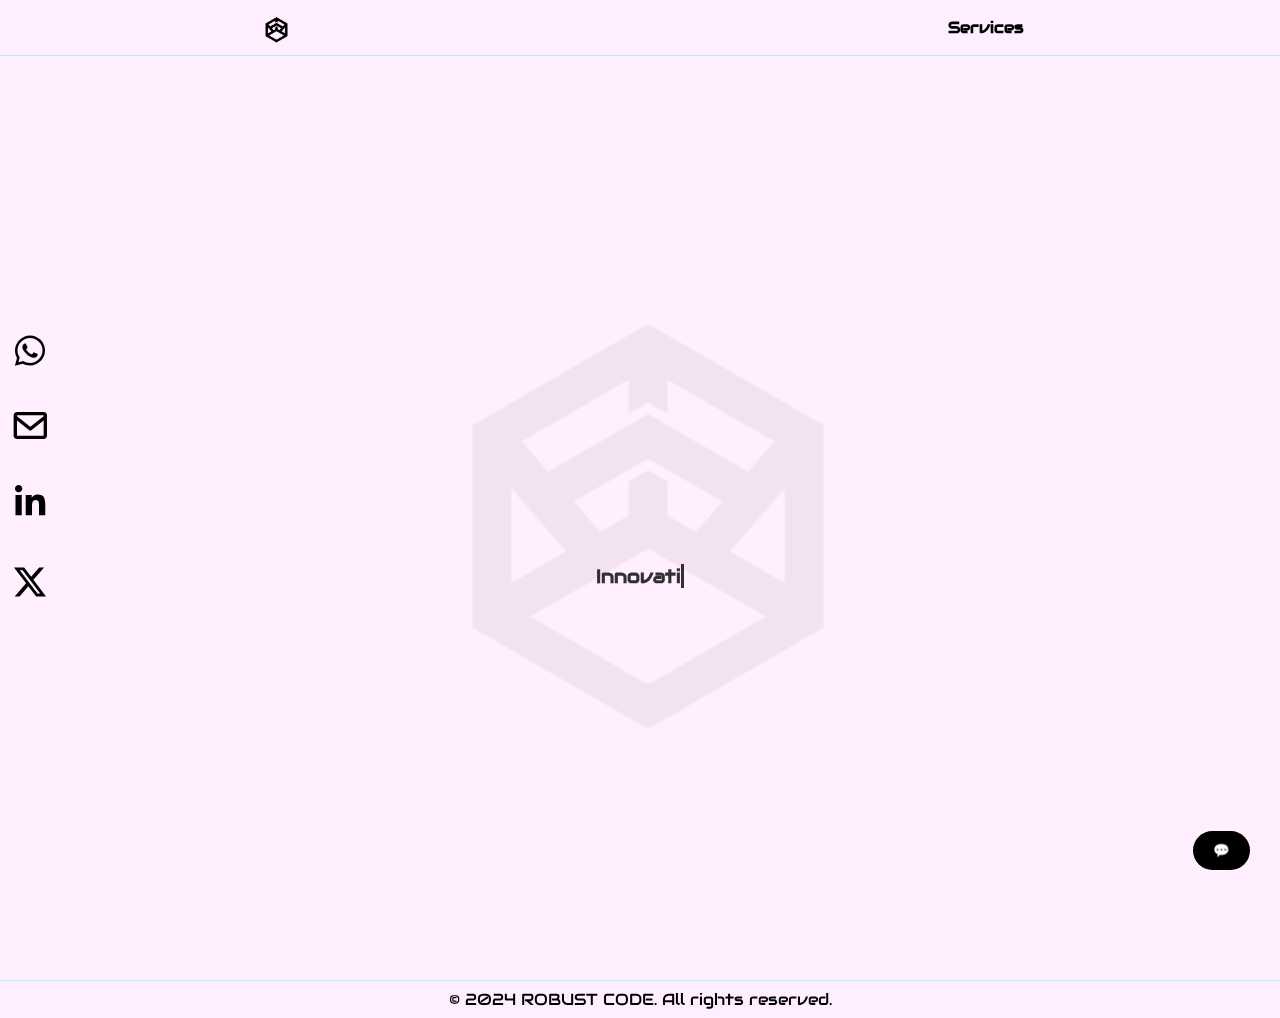
<file: index.html>
<!DOCTYPE html>
<html lang="fr">
<head>
  <meta charset="UTF-8">
  <meta name="viewport" content="width=device-width, initial-scale=1.0">
  <meta name="description" content="Robust Code propose des solutions SMART du developement web à l'optimisation avec l'intelligenc artificielle" />
  <meta name="keywords" content="IA, technologie, startup TI, Robuste, Robust, Code, Programation," />
  <title>ROBUST CODE | Accueil</title>
  <link rel="icon" href="/assets/images/logo.png" type="image/png">
  <!-- Google Fonts : Orbitron & Audiowide pour un style futuriste -->
  <link href="https://fonts.googleapis.com/css2?family=Audiowide&family=Orbitron:wght@700&display=swap" rel="stylesheet">
  <!-- Feuille de style -->
  <link rel="stylesheet" href="assets/css/styles.css">
  <link rel="stylesheet" href="https://cdnjs.cloudflare.com/ajax/libs/font-awesome/6.4.0/css/all.min.css" integrity="sha512-xxxxxxxxxxxxxxxxxxxxxxxxxxxxxxxxxxxxxxxxxxxxxxxxxxxxxxxxxxxxxxxxxxxxxxxxxx" crossorigin="anonymous" referrerpolicy="no-referrer" />
  <!-- Boxicons CDN -->
<link rel="stylesheet" href="https://unpkg.com/boxicons@2.1.4/css/boxicons.min.css">
<link rel="stylesheet" href="https://cdnjs.cloudflare.com/ajax/libs/font-awesome/5.13.1/css/all.min.css" />
</head>
<script src="assets/js/chatbot.js"></script>
<body>
  <!-- Header avec navigation (bouton/menu en haut à droite) -->
  <header class="header">
    <div class="nav-container">
      <div class="logo">
        <a href="index.html">
          <img src="assets/images/logo without bg black.png" alt="ROBUST CODE Logo">
        </a>
      </div>
      <nav class="nav-menu">
        <ul>
          <li><a href="assets/pages/services.html">Services</a></li>
        </ul>
      </nav>
    </div>
  </header>

  <!-- Section Hero -->
  <section class="hero-section">
    <div class="hero-content">
      <h1 class="assemble">
        <span style="--initial: -100%; animation-delay: 0s;">R</span>
        <span style="--initial: 100%; animation-delay: 0.1s;">O</span>
        <span style="--initial: -100%; animation-delay: 0.2s;">B</span>
        <span style="--initial: 100%; animation-delay: 0.3s;">U</span>
        <span style="--initial: -100%; animation-delay: 0.4s;">S</span>
        <span style="--initial: 100%; animation-delay: 0.5s;">T</span>
        <span style="--initial: 100%; animation-delay: 0.6s;">&nbsp;</span>
        <span style="--initial: -100%; animation-delay: 0.7s;">C</span>
        <span style="--initial: 100%; animation-delay: 0.8s;">O</span>
        <span style="--initial: -100%; animation-delay: 0.9s;">D</span>
        <span style="--initial: 100%; animation-delay: 1s;">E</span>
      </h1>
      <p id="typing-text"></p>
    </div>
    <div class="social-icons">
      <a href="https://wa.me/+33745515093" class="social-icon whatsapp"><i class="bx bxl-whatsapp"></i></a>
      <a href="mailto:contact@robust-code.com" class="social-icon mail"><i class='bx bx-envelope'></i>
      <a href="https://www.linkedin.com/company/robustcodesarl/" class="social-icon linkedin"><i class="bx bxl-linkedin"></i></a>
      <a href="https://x.com/RobustCode" class="social-icon twitter"><img src="assets/pages/assets/icons/x-social-media-black-icon.svg"></a>
    </div>
  </section>

  <!-- Footer -->
  <footer class="footer">
    <p>&copy; 2024 ROBUST CODE. All rights reserved.</p>
  </footer>
  <script>
    document.addEventListener("DOMContentLoaded", function () {
      const textElement = document.getElementById("typing-text");
      const text = "Innovations at your fingertips"; // Ton texte ici
      let index = 0;
  
      function typeText() {
        if (index < text.length) {
          textElement.innerHTML += text.charAt(index);
          index++;
          setTimeout(typeText, 100); // Ajuste la vitesse ici
        }
      }
  
      typeText();
    });
  </script>
</body>
</html>
</file>
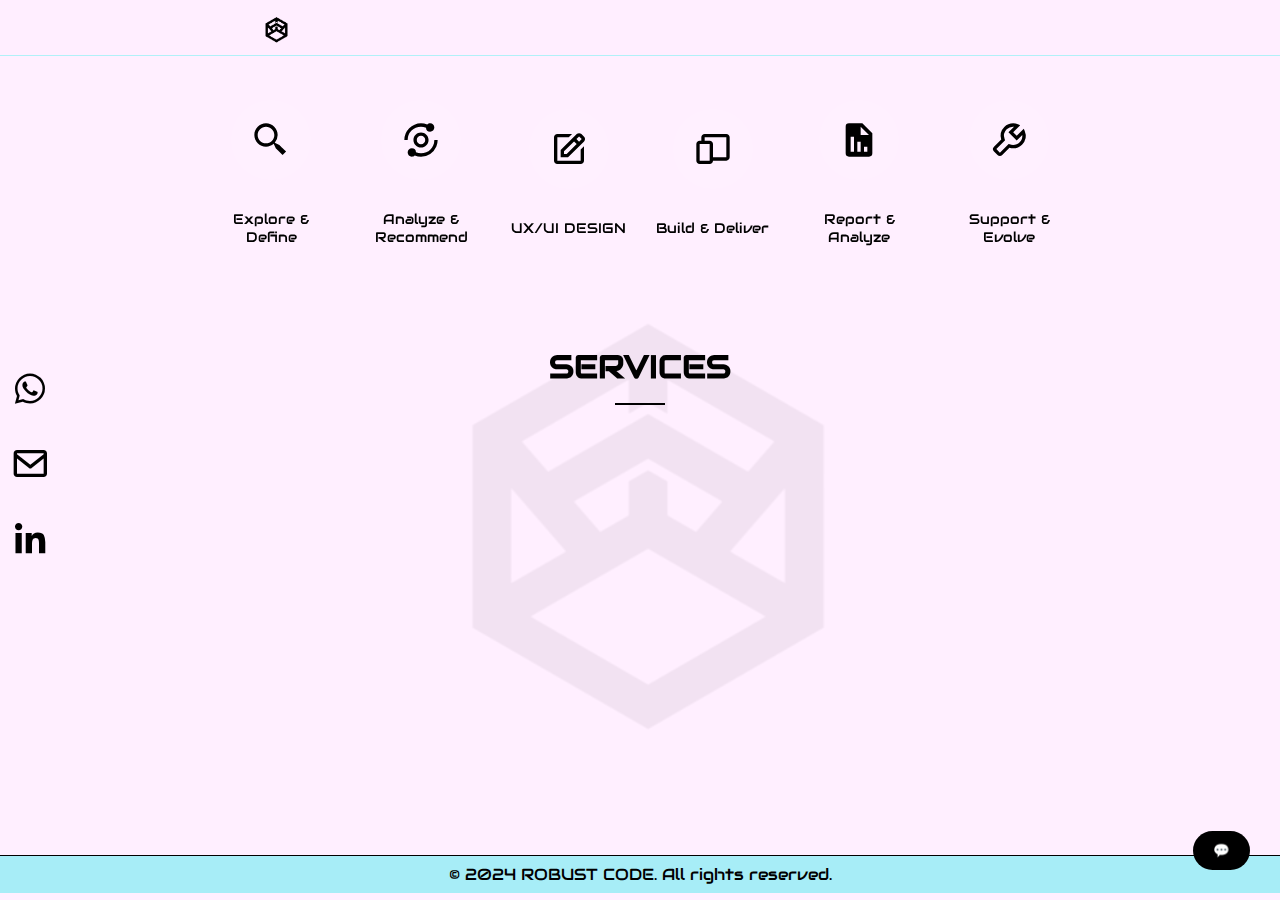
<file: assets/pages/services.html>
<!DOCTYPE html>
<html lang="en">
<head>
  <meta charset="UTF-8">
  <meta name="viewport" content="width=device-width, initial-scale=1.0">
  <title>ROBUST CODE | Services</title>
  <link rel="icon" href="/assets/images/logo.png" type="image/png">
  <link href="https://fonts.googleapis.com/css2?family=Audiowide&family=Orbitron:wght@700&display=swap" rel="stylesheet">
  <link rel="stylesheet" href="assets/css/services.css">
  <link href='https://unpkg.com/boxicons@2.1.4/css/boxicons.min.css' rel='stylesheet'>
  <style>
    /* Styles for the service details (initially hidden) */
    .service-details {
      display: none;
      padding: 15px 20px;
      margin-top: 10px;
      background: rgba(255, 255, 255, 0.05);
      border-radius: 8px;
      font-size: 16px;
      white-space: pre-line; /* Preserve line breaks */
      opacity: 0;
      transform: translateY(20px);
      transition: opacity 0.3s ease-in-out, transform 0.3s ease-in-out;
    }

    .service-item.active .service-details {
      display: block;
      opacity: 1;
      transform: translateY(0);
    }
  </style>
</head>
<script src="/assets/js/chatbot.js"></script>
<body>
  <header class="header">
    <div class="nav-container">
      <div class="logo">
        <a href="https://robustcode-incorporated.github.io/site-web-robust-1.0/">
          <img src="assets/images/logo without bg black.png" alt="ROBUST CODE Logo">
        </a>
      </div>
      <nav class="nav-menu">
        <ul>

        </ul>
      </nav>
    </div>
  </header>

  <section class="process">
    <div class="process-container">
        <div class="process-step">
            <div class="circle">
              <img src="assets/icons/bx-search-alt-2 .svg" >
            </div>
            <p>Explore & Define</p>
        </div>
        <div class="process-step">
            <div class="circle">
                <img src="assets/icons/bx-analyse.svg" >
            </div>
            <p>Analyze & Recommend</p>
        </div>
        <div class="process-step">
            <div class="circle">
              <img src="assets/icons/bx-edit (1).svg" >
            </div>
            <p>UX/UI DESIGN</p>
        </div>
        <div class="process-step">
            <div class="circle">
              <img src="assets/icons/bx-devices.svg" >
            </div>
            <p>Build & Deliver</p>
        </div>
        <div class="process-step">
            <div class="circle">
              <img src="assets/icons/bxs-report.svg" >
            </div>
            <p>Report & Analyze</p>
        </div>
        <div class="process-step">
            <div class="circle">
              <img src="assets/icons/bx-wrench.svg" >
            </div>
            <p>Support & Evolve</p>
        </div>
    </div>
    <div class="social-icons">
      <a href="https://wa.me/+33745515093" class="social-icon whatsapp"><i class="bx bxl-whatsapp"></i></a>
      <a href="mailto:contact@robust-code.com" class="social-icon mail"><i class='bx bx-envelope'></i>
      <a href="https://www.linkedin.com/company/robustcodesarl/" class="social-icon linkedin"><i class="bx bxl-linkedin"></i></a>
    </div>
</section>

<section class="services">
    <h2 class="services-title">Services</h2>
    <div class="services-list">
        <div class="service-item" onclick="toggleDetails(this)" data-details="We specialize in crafting tailored web applications (front-end, back-end, full-stack) and innovative mobile applications for iOS and Android (native and cross-platform). Our expertise extends to building robust and scalable e-commerce platforms and Progressive Web Apps (PWAs). We also provide maintenance, evolution, and integration of third-party APIs for existing applications.">Web/app Development
            <div class="service-details"></div>
        </div>
        <div class="service-item" onclick="toggleDetails(this)" data-details="Our cybersecurity services include comprehensive security audits (penetration testing, vulnerability analysis), strategic consulting to enhance your security posture, implementation of robust protection solutions (firewalls, intrusion detection systems, etc.), training and awareness programs for your team, and swift response to security incidents.">Cybersecurity
            <div class="service-details"></div>
        </div>
        <div class="service-item" onclick="toggleDetails(this)" data-details="We develop custom Artificial Intelligence solutions leveraging machine learning, natural language processing, and computer vision. Our services include automating business processes (RPA), integrating AI into web and mobile applications, creating intelligent chatbots and virtual assistants, and providing advanced data analysis and reporting capabilities.">AI solution
            <div class="service-details"></div>
        </div>
        <div class="service-item" onclick="toggleDetails(this)" data-details="Our IT consulting services offer customized digital transformation strategies, expert advice on software architecture and IT infrastructure, optimization of your processes and workflows, and dedicated support in selecting and integrating the right software solutions for your business needs.">Information Technology Consulting
            <div class="service-details"></div>
        </div>
        <div class="service-item" onclick="toggleDetails(this)" data-details="We help you establish a strong brand identity through the creation and redesign of visual elements (logo, graphic charter). Our services include designing intuitive and engaging user interfaces (UX Design), developing aesthetic and modern user interfaces (UI Design), and conducting user testing and experience optimization to ensure a lasting impact.">Branding
            <div class="service-details"></div>
        </div>
    </div>
</section>

  <footer class="footer">
    <p>&copy; 2024 ROBUST CODE. All rights reserved.</p>
  </footer>

  <script>
    function toggleDetails(item) {
      const detailsDiv = item.querySelector('.service-details');
      const detailsText = item.getAttribute('data-details');

      // Close previously opened details
      document.querySelectorAll('.service-item.active').forEach(activeItem => {
        if (activeItem !== item) {
          activeItem.classList.remove('active');
          activeItem.querySelector('.service-details').textContent = '';
        }
      });

      // Open/close the details of the clicked item
      item.classList.toggle('active');
      if (item.classList.contains('active')) {
        detailsDiv.textContent = detailsText;
      } else {
        detailsDiv.textContent = '';
      }
    }
  </script>
</body>
</html>
</file>
<file: assets/css/styles.css>
/* ============================ */
/*       RESET & VARIABLES      */
/* ============================ */
* {
  margin: 0;
  padding: 0;
  box-sizing: border-box;
}

:root {
  --bg-color: #fefe;       /* Fond blanc neige */
  --text-color: #000;       /* Texte en noir */
  --accent: #000;
  --white1--: #b0f1f8;
  --white2--: #a7edf7;
}

/* ============================ */
/*          BASE & WATERMARK    */
/* ============================ */
body {
  font-family: 'Audiowide', 'Orbitron', sans-serif;
  background-color: var(--bg-color);
  color: var(--text-color);
  position: relative;
  overflow-x: hidden;
}

body::before {
  content: "";
  position: fixed;
  top: 0;
  left: 0;
  right: 0;
  bottom: 0;
  background: url('https://robustcode-incorporated.github.io/site-web-robust-1.0/assets/images/logo without bg black.png') no-repeat center center;
  background-size: 50%;
  opacity: 0.05;
  z-index: -1;
}

/* ============================ */
/*      HEADER & NAVIGATION     */
/* ============================ */
.header {
  width: 100%;
  padding: 5px 20%;
  position: fixed;
  top: 0;
  left: 0;
  background: var(--bg-color);
  border-bottom: 1px solid var(--white1--);
  z-index: 1000;
}

.nav-container {
  display: flex;
  justify-content: space-between;
  align-items: center;
}

.logo img {
  height: 40px;
}

.nav-menu ul {
  list-style: none;
  display: flex;
  gap: 1.5rem;
}

.nav-menu a {
  color: var(--text-color);
  text-decoration: none;
  font-weight: bold;
}

/* ============================ */
/*         HERO SECTION         */
/* ============================ */

.hero-section {
  display: flex;
  justify-content: center;
  align-items: center;
  height: 100vh;
  margin-top: 80px; /* Espace pour le header fixe */
  text-align: center;
}

.hero-content p {
  margin-top: 1rem;
  font-size: 1.2rem;
  opacity: 0.8;
}

.assemble {
  font-size: 4rem;
  text-transform: uppercase;
  letter-spacing: 2px;
  position: relative;
  color: var(--text-color);
}

.assemble span {
  display: inline-block;
  opacity: 0;
  animation: assembleAnim 0.8s forwards;
}

@keyframes assembleAnim {
  0% {
    transform: translateX(var(--initial));
    opacity: 0;
  }
  100% {
    transform: translateX(0);
    opacity: 1;
  }
}
/* ============================ */
/*           FOOTER             */
/* ============================ */
.footer {
  text-align: center;
  padding: 0.5rem;
  border-top: 1px solid var(--white1--);
  background-color: var(--bg-color);
}

/* ============================ */
/*         SOCIAL ICONS         */
/* ============================ */
.social-icons {
  position: fixed;
  left: 10px;
  top: 50%;
  transform: translateY(-50%);
  display: flex;
  flex-direction: column;
  gap: 1.5rem;
  justify-content: center;
  align-items: center;
  margin-top: 1rem;
}

.social-icon {
  font-size: 2.5rem;
  color: #000;
  transition: color 0.3s ease, transform 0.2s ease;
}

.social-icon img {
  width: 32px; /* Ajuste selon ton design */
  height: 32px;
  vertical-align: middle;
}

.social-icon:hover {
  transform: scale(1.2);
}

.social-icon.whatsapp:hover {
  color: #25D366;
}

.social-icon.twitter:hover {
  color: #0A66C2;
}

.social-icon.linkedin:hover {
  color: #0A66C2;
}

.social-icons a {
  text-decoration: none;
  color: black;
  transition: color 0.3s ease;
}

#typing-text {
  font-size: 1.2rem;
  font-weight: bold;
  border-right: 3px solid black; /* Curseur clignotant */
  white-space: nowrap;
  overflow: hidden;
  display: inline-block;
  animation: blinkCursor 0.7s infinite;
}

@keyframes blinkCursor {
  50% {
    border-color: transparent;
  }
}

/* Pour petits écrans (mobile) */
@media screen and (max-width: 600px) {
  .assemble {
    font-size: 1.5rem;
    white-space: nowrap;
  }
}
</file>
<file: assets/pages/assets/css/services.css>
/* ============================ */
/*       RESET & VARIABLES      */
/* ============================ */
* {
  margin: 0;
  padding: 0;
  box-sizing: border-box;
}

:root {
  --bg-color: #fefe;
  --text-color: #000;
  --accent: #000;
  --white1--: #b0f1f8;
  --white2--: #a7edf7;
}

/* ============================ */
/*       BASE & WATERMARK       */
/* ============================ */
body {
  font-family: 'Audiowide', 'Orbitron', sans-serif;
  background-color: var(--bg-color);
  color: black;
  position: relative;
  overflow-x: hidden;
}

body::before {
  content: "";
  position: fixed;
  top: 0;
  left: 0;
  right: 0;
  bottom: 0;
  background: url('https://robustcode-incorporated.github.io/site-web-robust-1.0/assets/images/logo without bg black.png') no-repeat center center;
  background-size: 50%;
  opacity: 0.05;
  z-index: -1;
}

/* ============================ */
/*  HEADER & NAVIGATION         */
/* ============================ */
.header {
  width: 100%;
  padding: 5px 20%;
  position: fixed;
  top: 0;
  left: 0;
  background: var(--bg-color);
  border-bottom: 1px solid var(--white1--);
  z-index: 1000;
}

.nav-container {
  display: flex;
  justify-content: space-between;
  align-items: center;
}

.logo img {
  height: 40px;
}

.nav-menu ul {
  list-style: none;
  display: flex;
  gap: 1.5rem;
}

.nav-menu a {
  color: var(--text-color);
  text-decoration: none;
  font-weight: bold;
}

/* ============================ */
/*       SECTION SERVICES       */
/* ============================ */
/* Processus de travail */
.process-container {
  display: flex;
  justify-content: center;
  align-items: center;
  flex-wrap: wrap;
  gap: 30px;
  padding: 100px 20px;
  max-width: 900px;
  margin: auto;
}

.process-step {
  display: flex;
  flex-direction: column;
  align-items: center;
  text-align: center;
  max-width: 120px;
}

.circle {
  width: 80px;
  height: 80px;
  background-color: rgba(255, 255, 255, 0.1);
  border-radius: 50%;
  display: flex;
  justify-content: center;
  align-items: center;
  margin-bottom: 30px;
  transition: transform 0.3s ease-in-out;
}

.circle img {
  width: 40px;
  height: 40px;
  align-items: center;
  transition: transform 0.3s ease-in-out;
}

.process-step p {
  font-size: 14px;
  color: var(--text-color);
}

/* Effet hover */
.circle:hover {
  transform: scale(1.1);
  background-color: rgba(0, 173, 181, 0.3);
}

/* Section Services */
.services {
  max-width: 80%; /* Ajuste selon ton besoin, réduit si trop large */
  margin: auto; /* Centre la section */
  padding: 0 10%; /* Ajuste l'espace latéral pour s'aligner avec la nav */
}

.services-title {
  font-size: 2rem;
  text-transform: uppercase;
  margin-bottom: 2rem;
  position: relative;
  color: var(--text-color);
  text-align: center; /* Centre le texte */
}

.services-title::after {
  content: "";
  display: block;
  width: 50px;
  height: 2px;
  background: var(--text-color);
  margin: 1rem auto 0 auto; /* Centre la ligne sous le titre */
  animation: underline 1.5s infinite alternate;
}

@keyframes underline {
  0% { width: 50px; }
  100% { width: 80px; }
}

.services-list {
  display: flex;
  flex-direction: column;
  gap: 12px;
}

.service-item {
  font-size: 18px;
  padding: 10px 0;
  border-bottom: 1px solid rgba(255, 255, 255, 0.2);
}


/* ============================ */
/*           FOOTER             */
/* ============================ */
.footer {
  position: relative;
  bottom: 0;
  width: 100%;
  text-align: center;
  padding: 0.5rem;
  border-top: 1px solid var(--text-color);
  background-color: var(--white2--);
  color: var(--text-color);
  margin-top: 3rem;   
}

/* ============================ */
/*        RESPONSIVITÉ          */
/* ============================ */
@media (max-width: 768px) {
  .cards-container {
      flex-direction: column;
      align-items: center;
  }
  
  .card {
      width: 90%;
      min-height: auto;
  }
}

/* Animation d'apparition plus à droite */
@keyframes fadeInRight {
  0% {
    opacity: 0;
    transform: translateX(80px);
    filter: blur(6px);
  }
  50% {
    opacity: 0.5;
    transform: translateX(40px);
    filter: blur(2px);
  }
  100% {
    opacity: 1;
    transform: translateX(0);
    filter: blur(0);
  }
}

.services-list {
  display: flex;
  flex-direction: column;
  gap: 15px;
  padding: 20px;
}

.service-item {
  font-size: 18px;
  padding: 15px 20px;
  background: rgba(255, 255, 255, 0.15);
  border-radius: 8px;
  border-left: 4px solid #00ADB5;
  transition: transform 0.3s ease-out, box-shadow 0.3s ease;
  opacity: 0;
  animation: fadeInRight 1s ease-out forwards;
  will-change: transform;
}

/* Apparition progressive avec des délais */
.service-item:nth-child(1) { animation-delay: 0s; }
.service-item:nth-child(2) { animation-delay: 0.2s; }
.service-item:nth-child(3) { animation-delay: 0.4s; }
.service-item:nth-child(4) { animation-delay: 0.6s; }
.service-item:nth-child(5) { animation-delay: 0.8s; }

/* Effet de mouvement vers la gauche influencé par la souris */
.service-item:hover {
  transform: translateX(-10px) scale(1.05);
  box-shadow: 0px 8px 20px rgba(0, 173, 181, 0.3);
}

/* ============================ */
  /*         SOCIAL ICONS         */
  /* ============================ */
  .social-icons {
    position: fixed;
    left: 10px;
    top: 50%;
    transform: translateY(-50%);
    display: flex;
    flex-direction: column;
    gap: 1.5rem;
    justify-content: center;
    align-items: center;
    margin-top: 1rem;
  }
  
  .social-icon {
    font-size: 2.5rem;
    color: #000;
    transition: color 0.3s ease, transform 0.2s ease;
  }
  
  .social-icon img {
    width: 32px;
    height: 32px;
    vertical-align: middle;
  }
  
  .social-icon:hover {
    transform: scale(1.2);
  }
  
  .social-icon.whatsapp:hover {
    color: #25D366;
  }
  
  .social-icon.twitter:hover {
    color: #0A66C2;
  }
  
  .social-icon.linkedin:hover {
    color: #0A66C2;
  }

  .social-icon.social-icon.enveloppe:hover {
    color: orange;
  }
  
  .social-icons a {
    text-decoration: none;
    color: black;
    transition: color 0.3s ease;
  }
</file>
